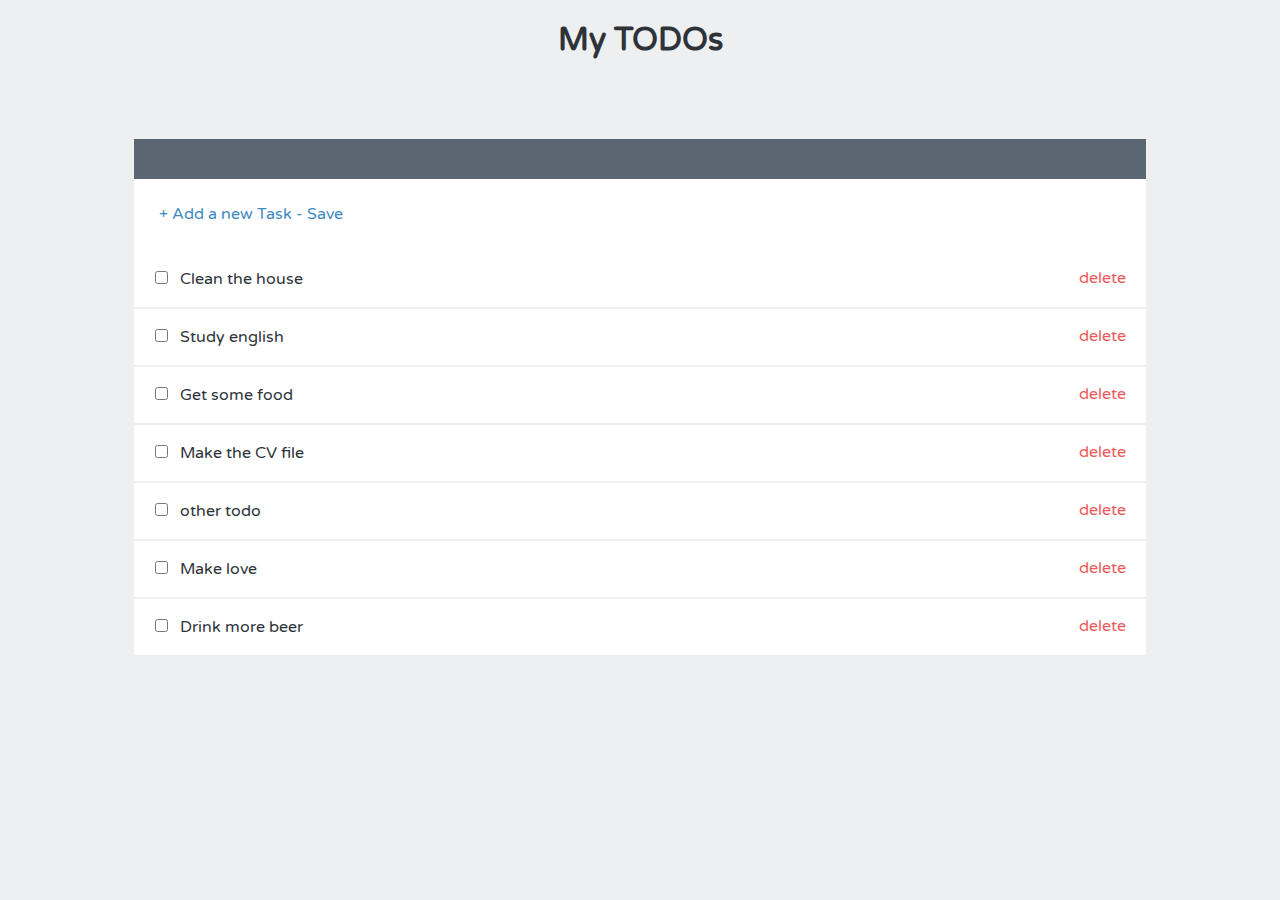
<file: index.html>
<!doctype html>
<html lang="en">
<head>
  <title></title>
  <link href='https://fonts.googleapis.com/css?family=Varela+Round' rel='stylesheet' type='text/css'>
  <link href='styles/main.css' rel='stylesheet' type="text/css">
</head>
<body ng-app="todoListApp">
  <h1 ng-click="helloWorld()">My TODOs</h1>
  <todos></todos>

  <script src="vendor/angular.js" type="text/javascript"></script>
  <script src="scripts/app.js" type="text/javascript"></script>
  <script src="scripts/controllers/main.js" type="text/javascript"></script>
  <script src="scripts/services/data.js" type="text/javascript"></script>
  <script src="scripts/directives/todos.js" type="text/javascript"></script>
</body>
</html>
</file>
<file: styles/main.css>
body {
  color: #2d3339;
  font-family: "Varela Round";
  text-align: center;
  background: #edeff0;
  font-size: 16px; }

a {
  color: #3f8abf;
  text-decoration: none; }
  a:hover {
    color: #65a1cc; }

.list {
  background: #fff;
  width: 80%;
  min-width: 500px;
  margin: 80px auto 0;
  border-top: 40px solid #5a6772;
  text-align: left; }
  .list .item {
    border-bottom: 2px solid #edeff0;
    padding: 17px 0 18px 17px; }
    .list .item label {
      padding-left: 5px;
      cursor: pointer; }
    .list .item .editing-label {
      margin-left: 5px;
      font-family: "Varela Round";
      border-radius: 2px;
      border: 2px solid #a7b9c4;
      font-size: 16px;
      padding: 15px 0 15px 10px;
      width: 60%; }
    .list .item .actions {
      float: right;
      margin-right: 20px; }
      .list .item .actions .delete {
        color: #ed5a5a;
        margin-left: 10px; }
        .list .item .actions .delete:hover {
          color: #f28888; }
    .list .item.editing-item .actions {
      margin-top: 17px; }
  .list .edited label:after {
    content: " edited";
    text-transform: uppercase;
    color: #a7b9c4;
    font-size: 14px;
    padding-left: 5px; }
  .list .completed label {
    color: #a7b9c4;
    text-decoration: line-through; }
  .list .add {
    padding: 25px 0 27px 25px; }
  .list .save {
    padding: ;
  }
/*input[type="checkbox"] {
    display:none;
}
input[type="checkbox"] + span {
    display:inline-block;
    width:19px;
    height:19px;
    margin:-1px 4px 0 0;
    vertical-align:middle;
    background:url(checkbox-empty.svg) left top no-repeat;
    cursor:pointer;
}
input[type="checkbox"]:checked + span {
    background:url(checkbox-filled.svg) left top no-repeat;
}*/
</file>
